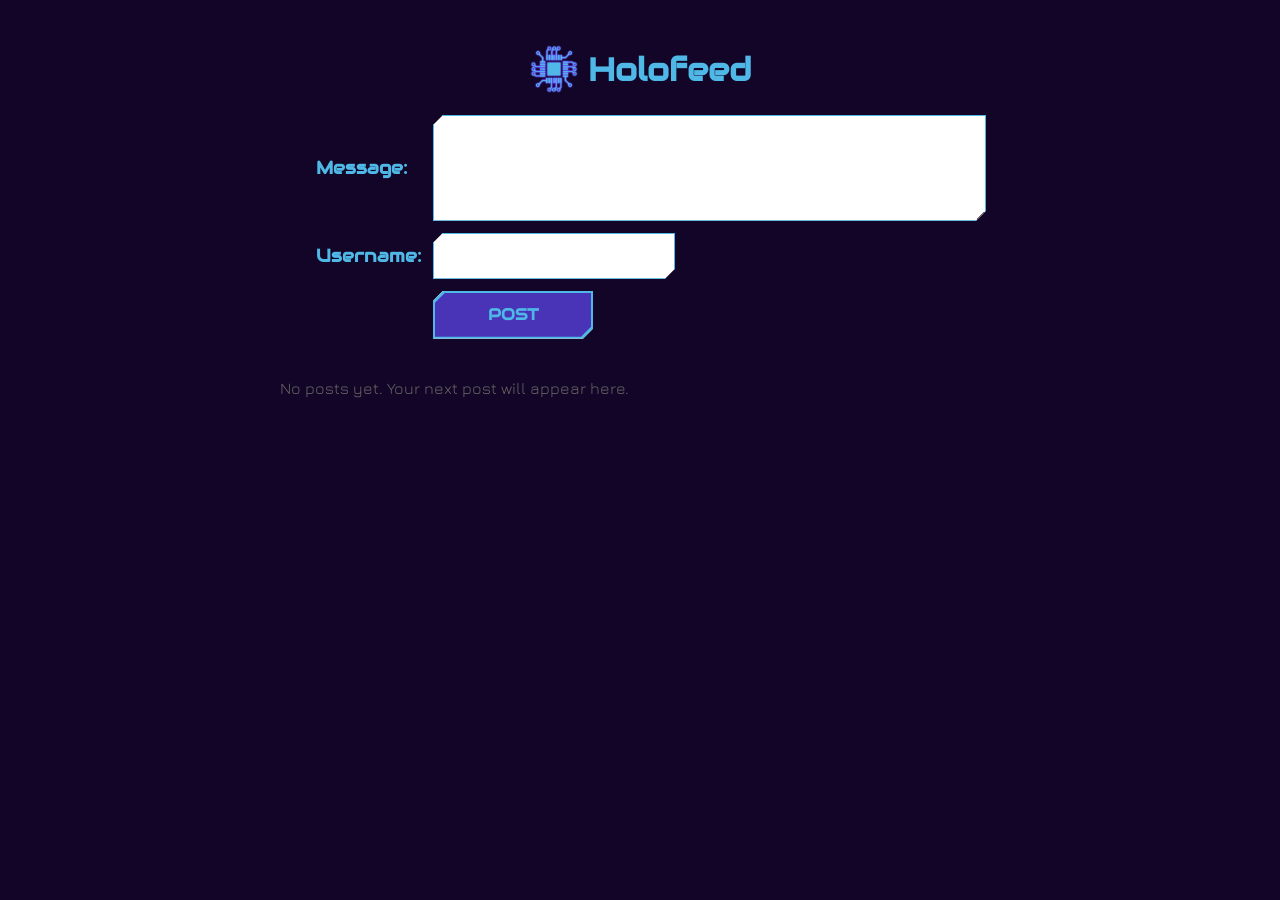
<file: index.html>
<!DOCTYPE html>
<html lang="en">
<head>
    <meta charset="UTF-8">
    <meta name="viewport" content="width=device-width, initial-scale=1.0">
    <title>Holofeed</title>
    <script defer src="script.js"></script>
    <link rel="stylesheet" href="style.css">
    <link rel="shortcut icon" href="favicon.svg" type="image/svg">
</head>
<body>
    <h1>
        <img src="Printed-Circuit.png" alt="">
        <span class="title">Holofeed</span>
    </h1>
    <form id="new-post-form" class="form">
        <label for="post-body">Message:</label>
        <textarea type="text" name="body" id="post-body" rows="5"></textarea>
        <label for="post-user">Username:</label>
        <input type="text" name="user" id="post-user">
        <button type="submit">
            <span>POST</span>
        </button>
    </form>
    <ul id="all-posts"></ul>
</body>
</html>
</file>
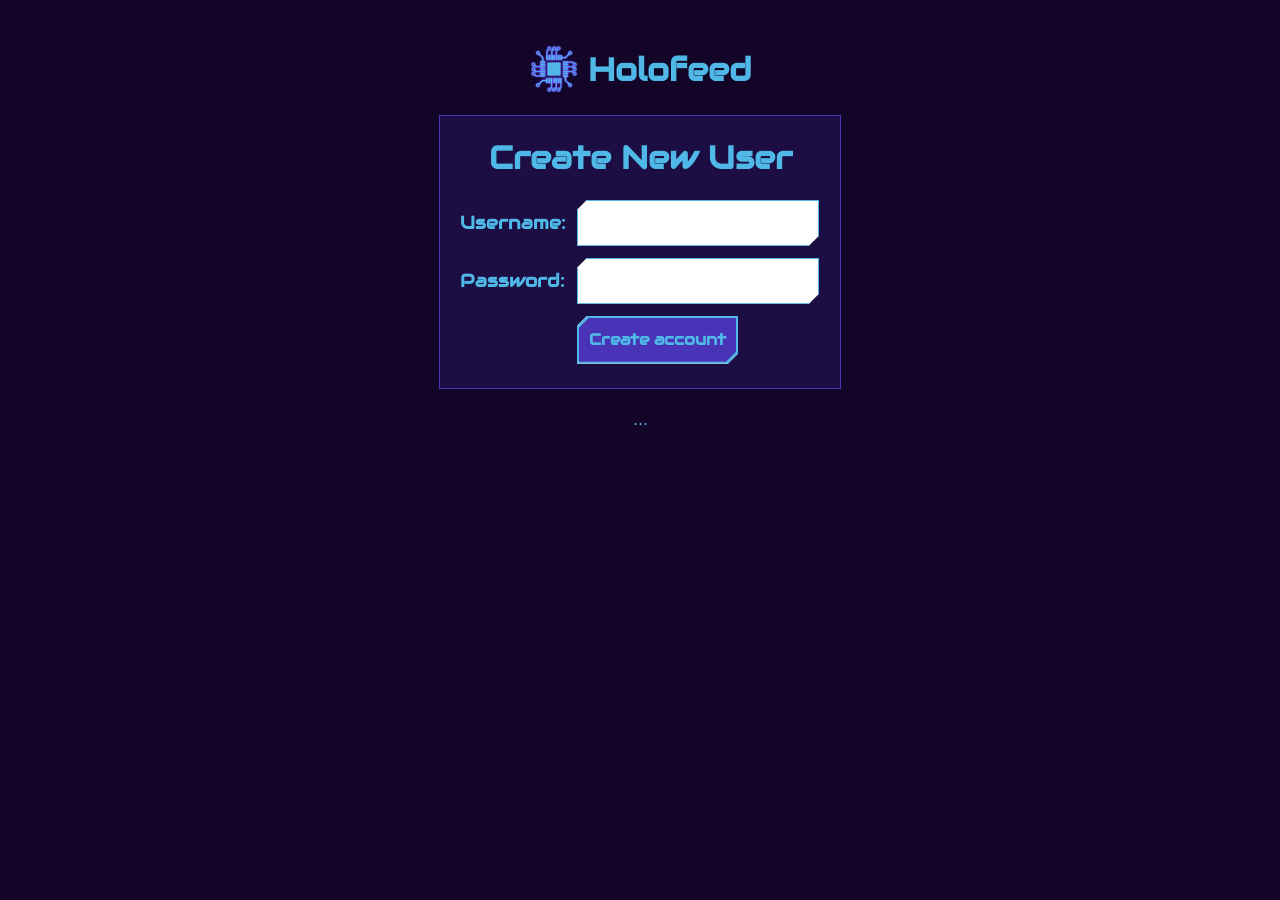
<file: newuser.html>
<!DOCTYPE html>
<html lang="en">
<head>
    <meta charset="UTF-8">
    <meta name="viewport" content="width=device-width, initial-scale=1.0">
    <title>Megaphone</title>
    <link rel="stylesheet" href="style.css">
    <link rel="shortcut icon" href="favicon.svg" type="image/svg">
    <script src="create-user.js" defer></script>
</head>
<body>
    <h1>
        <img src="Printed-Circuit.png" alt="">
        <span class="title">Holofeed</span>
    </h1>
    <div class="form-card">
        <h1>Create New User</h1>
        <form id="new-user-form" class="form">
            <label for="new-username">Username:</label>
            <input type="text" id="new-username" name="username" required>

            <label for="new-password">Password:</label>
            <input type="password" id="new-password" name="password" required>

            <button type="submit">
                <span>Create account</span>
            </button>
        </form>
    </div>
    <h3 id="status-message">...</h3>
</body>
</html>
</file>
<file: style.css>
@import url('https://fonts.googleapis.com/css2?family=Atkinson+Hyperlegible:ital,wght@0,400;0,700;1,400;1,700&display=swap');
@import url('https://fonts.googleapis.com/css2?family=Audiowide&family=Jura:wght@300..700&display=swap');

:root {
  color: #111111;
  background: #120527;
  font-family: "Jura", sans-serif;
}

body {
  display: flex;
  flex-direction: column;
  align-items: center;
  margin: 0 auto;
  max-width: 720px;
  padding: 24px 16px 40px;
  background: #120527;
  color: #4FB8E6;
}

a {
  text-decoration: none;
  color: #8662ff;
}

h1 {
  font-family: "Audiowide", sans-serif;
  display: flex;
  flex-direction: row;
  align-items: center;
  justify-content: center;
  gap: 10px;
  color: #4FB8E6;
}

h1 img {
  width: 48px;
  height: 48px;
}

.form {
  display: grid;
  grid-template-columns: auto 1fr;
  gap: 12px;
  margin-bottom: 24px;
  width: 90%;
}

.form-card {
  display: flex;
  flex-direction: column;
  align-items: center;
  justify-content: center;
  border: 1px solid #4933b7;
  background-color: #4933b72f;
  width: 400px;
}

label {
  font-family: "Audiowide", sans-serif;
  display: flex;
  align-items: center;
  font-size: 1.1rem;
  font-weight: 700;
}

input, 
textarea, 
button {
  width: 100%;
  border: 1px solid #4FB8E6;
  clip-path: polygon(10px 0, 100% 0, 100% calc(100% - 10px), calc(100% - 10px) 100%, 0 100%, 0 10px);
  background: #ffffff;
  color: inherit;
  font: inherit;
}

input, textarea {
  font-family: "Jura", sans-serif;
  padding: 4px 10px;
  line-height: 1.2;
}

input {
  height: 36px;
  max-width: 220px;
}

button {
  position: relative;
  border: none;
  color: #4FB8E6;
  min-height: 48px;
  padding: 12px;
  isolation: isolate;
  grid-column: 2;
  justify-self: left;
  width: auto;
  min-width: 160px;
  font-weight: 700;
  cursor: pointer;
}

button span {
  font-family: "Audiowide", sans-serif;
  position: relative;
  z-index: 1;
}

button::before {
  content: '';
  position: absolute;
  top: 0;
  left: 0;
  right: 0;
  bottom: 0;
  background-color: #4FB8E6;
  clip-path: polygon(10px 0, 100% 0, 100% calc(100% - 10px), calc(100% - 10px) 100%, 0 100%, 0 10px);
  z-index: -1;
}

button::after {
  content: '';
  position: absolute;
  top: 2px;
  left: 2px;
  right: 2px;
  bottom: 2px;
  background-color: #4933b7;
  clip-path: polygon(10px 0, 100% 0, 100% calc(100% - 10px), calc(100% - 10px) 100%, 0 100%, 0 10px);
  
  /* Sits between the purple border (z-index -1) and the button text (z-index default) */
  z-index: 0; 
}

button:hover {
  color: #4933b7;
}

button:hover::before {
  background-color: #4933b7;
}

button:hover::after {
  background-color: #4FB8E6;
}

.cancel-button {
  display: flex;
  flex-direction: column;
  align-items: center;
  position: relative;
  border: none;
  color: #4FB8E6;
  padding: 5px 12px;
  isolation: isolate;
  /* justify-self: left; */
  width: fit-content;
  min-width: 70px;
  height: 20px;
  font-weight: 700;
  cursor: pointer;
}

.cancel-button span {
  font-family: "Audiowide", sans-serif;
  position: relative;
  z-index: 1;
}

.cancel-button::before {
  content: '';
  position: absolute;
  top: 0;
  left: 0;
  right: 0;
  bottom: 0;
  background-color: #4FB8E6;
  clip-path: polygon(10px 0, 100% 0, 100% calc(100% - 10px), calc(100% - 10px) 100%, 0 100%, 0 10px);
  z-index: -1;
}

.cancel-button::after {
  content: '';
  position: absolute;
  top: 2px;
  left: 2px;
  right: 2px;
  bottom: 2px;
  background-color: #4933b7;
  clip-path: polygon(10px 0, 100% 0, 100% calc(100% - 10px), calc(100% - 10px) 100%, 0 100%, 0 10px);
  
  /* Sits between the purple border (z-index -1) and the button text (z-index default) */
  z-index: 0; 
}

.cancel-button:hover {
  color: #4933b7;
}

.cancel-button:hover::before {
  background-color: #4933b7;
}

.cancel-button:hover::after {
  background-color: #4FB8E6;
}

input::placeholder {
  color: #666666;
}

input:focus {
  outline: 2px solid #8662ff;
  outline-offset: 2px;
}

#all-posts {
  list-style: none;
  margin: 0;
  padding: 0;
  width: 100%;
}

#all-posts:empty::before {
  content: 'No posts yet. Your next post will appear here.';
  display: block;
  padding: 16px 0;
  color: #666666;
}

.post {
  padding: 16px 10px;
  border-top: 1px solid #4933b7;
  background-color: #4933b72f;
}

.post-body {
  font-size: 1.3em;
  line-height: 1.5;
  word-break: break-word;
  margin: 0;
  color: #4FB8E6;
}

.post-meta {
  margin-top: 6px;
  color: #8662ff;
  margin-top: 6px;
  display: flex;
  flex-direction: row;
  align-items: center;
}

.post-meta p {
  margin: 0 12px;
}

.delete-button {
    cursor: pointer;
    margin-left: 50px;
}

@media (max-width: 560px) {
  #new-post-form {
    grid-template-columns: 1fr;
  }

  button {
    grid-column: 1;
    width: 100%;
  }
}
</file>
